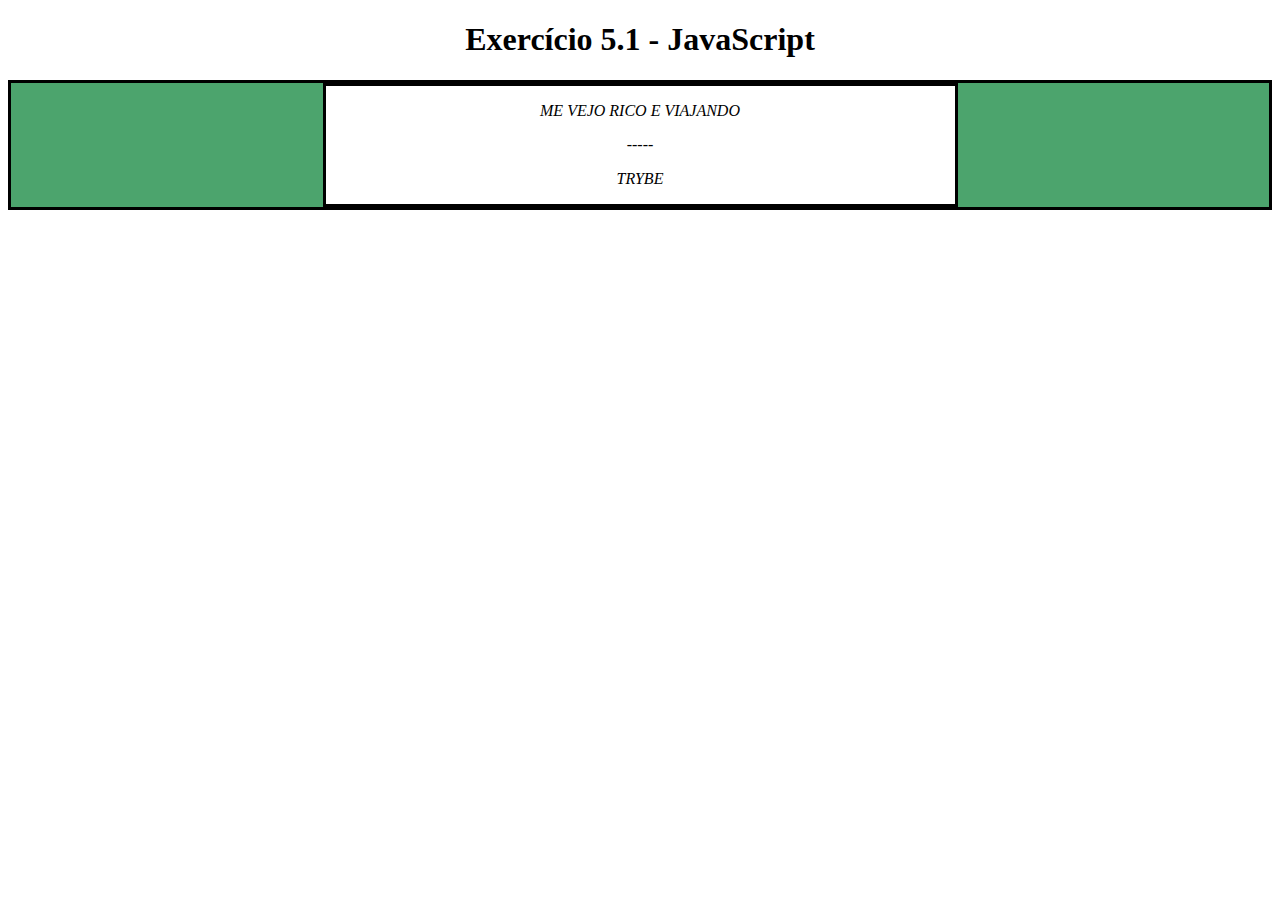
<file: 5.1/index.html>
<!DOCTYPE html>
<html>
  <head>
    <meta charset="UTF-8" />
    <meta name="viewport" content="width=device-width" />
    <title>Exercício 5.1</title>
    
    <style>
      main, section {
        border-color: black;
        border-style: solid;
      }

      .title {
        text-align: center;
      }

      .main-content {
        background-color: yellow;
      }

      .main-content .center-content {
        background-color: red;
        width: 50%;
        margin: 0 auto;
      }

      .main-content .center-content p {
        font-style: italic;
      }
    </style>
  </head>
  <body>
    <header> 
      <h1 class="title">Exercício 5.1 - JavaEscripito </h1>
    </header>    
    <main class="main-content">
      <section class="center-content">
        <p>Texto padrão do nosso site</p>
        <p>-----</p>
        <p>Trybe</p>
      </section>
    </main>
    <script>
        /*
        Aqui você vai modificar os elementos já existentes utilizando apenas as funções:
        - document.getElementById()
        - document.getElementsByClassName()
        - document.getElementsByTagName()
        Crie uma função que mude o texto na tag <p> para uma descrição de como você se vê daqui a 2 anos. (Não gaste tempo pensando no texto e sim realizando o exercício)
        Crie uma função que mude a cor do quadrado amarelo para o verde da Trybe (rgb(76,164,109)).
        Crie uma função que mude a cor do quadrado vermelho para branco.
        Crie uma função que corrija o texto da tag <h1>.
        Crie uma função que modifique todo o texto da tag <p> para maiúsculo.
        Crie uma função que exiba o conteúdo de todas as tags <p> no console.
        */
        let description = document.getElementsByTagName("p");
        description[0].innerHTML = "Me vejo rico e viajando";

        let mainContent = document.getElementsByClassName("main-content");
        mainContent[0].style.backgroundColor = "rgb(76,164,109)";

        let centerContent = document.getElementsByClassName("center-content");
        centerContent[0].style.backgroundColor = "white"

        let title = document.getElementsByTagName("h1");
        title[0].innerHTML = "Exercício 5.1 - JavaScript";
        
        let paragraph = document.getElementsByTagName("p");
        for (let index = 0; index < paragraph.length; index++) {
            let ahh = paragraph[index].innerText.toUpperCase()
            paragraph[index].innerText = ahh
            paragraph[index].style.textAlign = "center";
            console.log(ahh)
        }
       
    </script>
  </body>
</html>
</file>
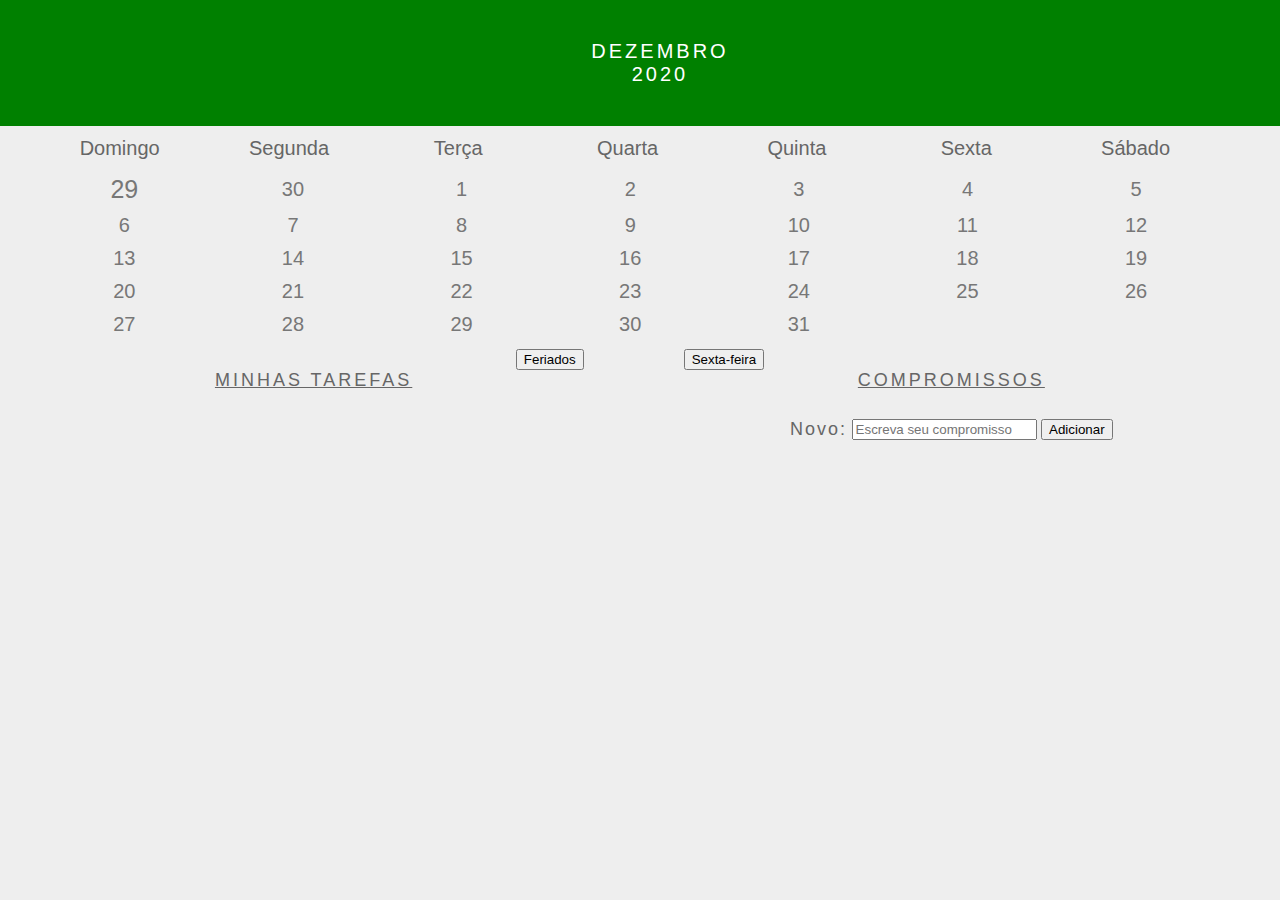
<file: 5.3/index.html>
<!DOCTYPE html>
<html>
  <head>
    <link rel="stylesheet" href="style.css">
    <meta charset="UTF-8" />
    <meta name="viewport" content="width=device-width" />
    <title>Calendar</title>
  </head>
  <body>
    <header class="month-container">
      <ul>
        <li id="month">Dezembro</li>
        <li id="year">2020</li>
      </ul>
    </header>
    <div class="week-days-container">
      <ul class="week-days">
      </ul>
    </div>
    <div class="days-container">
      <ul id="days">
      </ul>
    </div>
    <div class="buttons-container">
    </div>
    <section class="tasks-container">
      <div class="my-tasks">
        <h3>MINHAS TAREFAS</h3>
      </div>
      <div class="input-container">
        <h3>COMPROMISSOS</h3>
        <label for="task-input">Novo:</label>
        <input type="text"
          id="task-input"
          placeholder="Escreva seu compromisso"
        >
        <button id="btn-add">Adicionar</button>
      </div>
      <div class="task-list-container">
        <ul class="task-list">
        </ul>
      </div>
    </section>
    <script src="script.js"></script>
  </body>
</html>
</file>
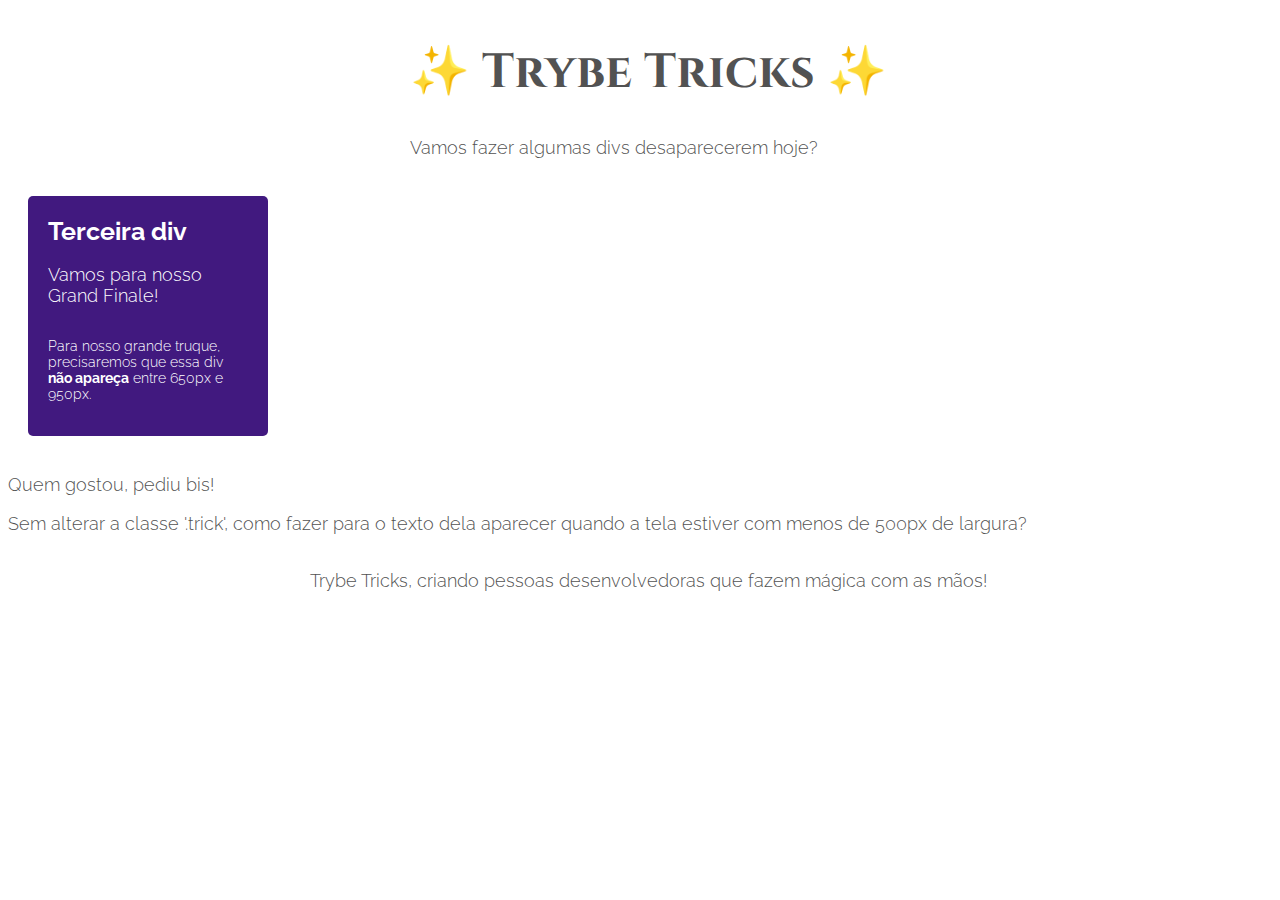
<file: aula-responsivo/index.html>
<!DOCTYPE html>
<html lang="pt-br">
  <head>
  <meta charset="UTF-8">
  <title>Media Queries</title>
  <meta name="viewport" content="width=device-width, initial-scale=1.0">
  <link rel="preconnect" href="https://fonts.gstatic.com">
  <link href="https://fonts.googleapis.com/css2?family=Cinzel&family=Raleway:wght@300;700&display=swap" rel="stylesheet">
  <link rel="stylesheet" href="style.css">
  </head>
  <body>
    <header>
      <h1 id="mySpotrybefy">✨ Trybe Tricks ✨</h1>
      <p>Vamos fazer algumas divs desaparecerem hoje?</p>
    </header>
    <main>
      <section class="cards">
        <div class="card">
          <h3>Primeira div</h3>
          <p>E será a primeira participante de hoje!</p>
          <p>Essa div só poderá aparecer se nossa tela possuir <strong>largura mínima</strong> de 500px.</p>
        </div>
        <div class="card">
          <h3>Segunda div</h3>
          <p>Ué, mas ela deveria aparecer aqui?</p>
          <p>Pois é! Mas essa div deverá aparecer apenas se a largura <strong>estiver entre</strong> 600px e 1000px.</p>
        </div>
        <div class="card">
          <h3>Terceira div</h3>
          <p>Vamos para nosso Grand Finale!</p>
          <p>Para nosso grande truque, precisaremos que essa div <strong>não apareça</strong> entre 650px e 950px.</p>
        </div>
        <div class="dont-show">
          <p>Quem gostou, pediu bis!</p>
          <p>Sem alterar a classe '.trick', como fazer para o texto dela aparecer quando a tela estiver com menos de 500px de largura?</p>
        </div>
      </section>
    </main>    
    <footer>
      <p>Trybe Tricks, criando pessoas desenvolvedoras que fazem mágica com as mãos!</p>
    </footer>
    <p class="trick">Floreio! Como você conseguiu fazer aparecer mais essa caixa de texto?</p>
  </body>
</html>
</file>
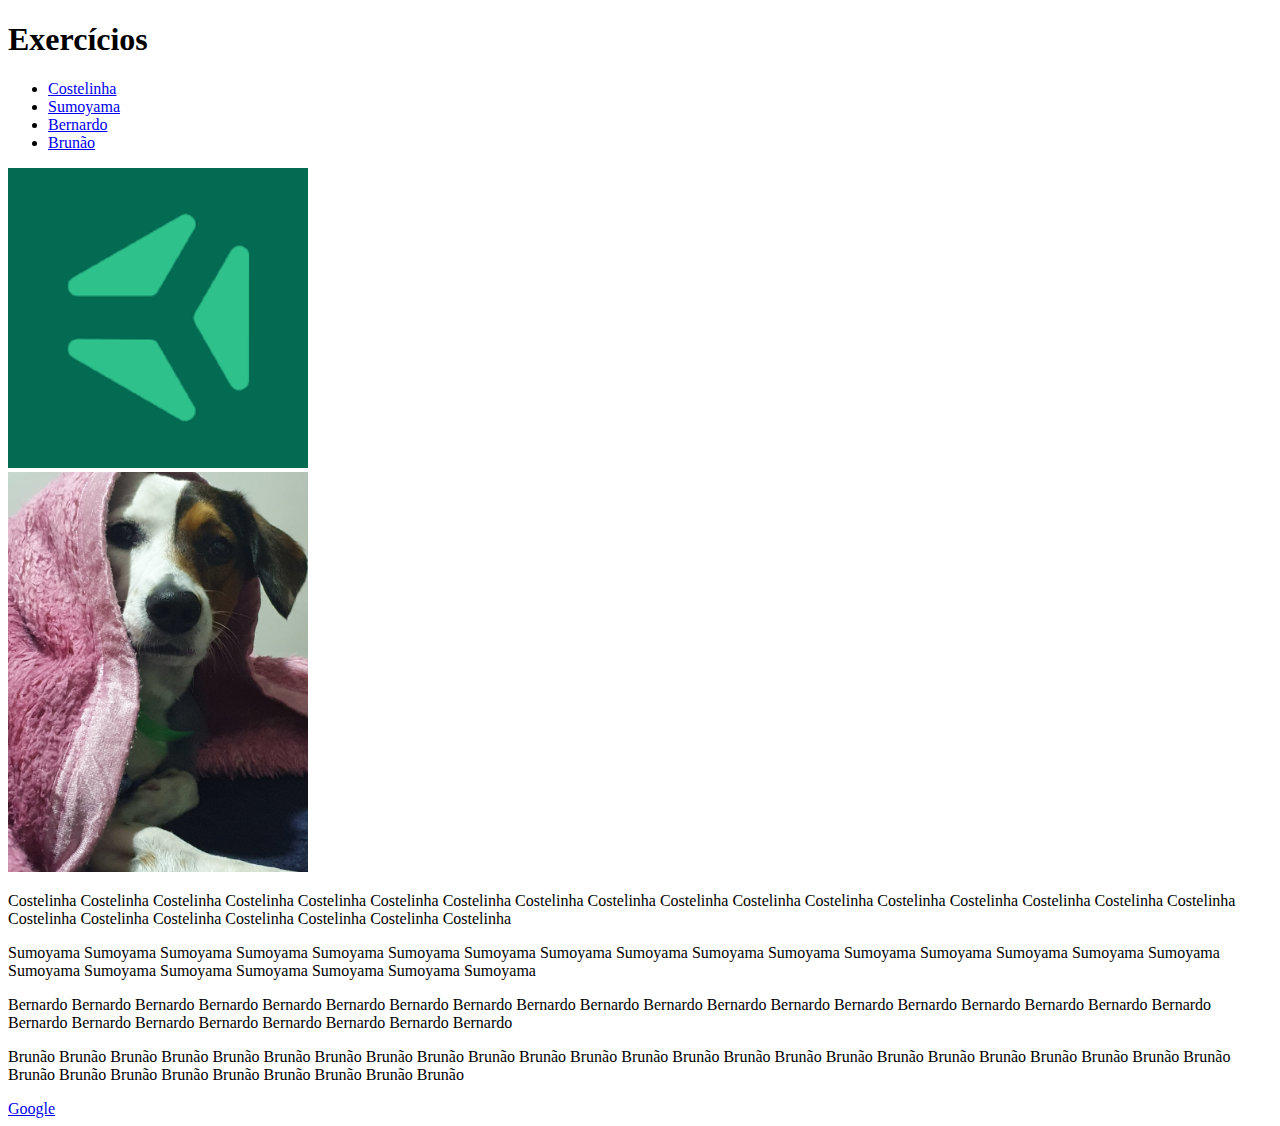
<file: fundamentos/bloco-3-introducao-a-html-e-css/dia-1-html-css-estruturas-de-pagina/index.html>
<!DOCTYPE html>
<html lang="pt-br">
  <head>
    <meta charset="UTF-8">
    <title>HTML</title>
  </head>
  <body>
    <h1>Exercícios</h1>
    
    <ul>
        <li><a href="#costelinha">Costelinha</a></li>
        <li><a href="#sumoyama">Sumoyama</a></li>
        <li><a href="#bernardo">Bernardo</a></li>
        <li><a href="#brunão">Brunão</a></li>
    </ul>
    
    <img src="[data-uri]" width=300>
    
    <br><img src="20210730_212028.jpg" width="300">

    <p id="costelinha" >Costelinha Costelinha Costelinha Costelinha Costelinha Costelinha Costelinha Costelinha Costelinha Costelinha Costelinha Costelinha Costelinha Costelinha Costelinha Costelinha Costelinha Costelinha Costelinha Costelinha Costelinha Costelinha Costelinha Costelinha </p>
    <p id="sumoyama">Sumoyama Sumoyama Sumoyama Sumoyama Sumoyama Sumoyama Sumoyama Sumoyama Sumoyama Sumoyama Sumoyama Sumoyama Sumoyama Sumoyama Sumoyama Sumoyama Sumoyama Sumoyama Sumoyama Sumoyama Sumoyama Sumoyama Sumoyama </p>
    <p id="bernardo">Bernardo Bernardo Bernardo Bernardo Bernardo Bernardo Bernardo Bernardo Bernardo Bernardo Bernardo Bernardo Bernardo Bernardo Bernardo Bernardo Bernardo Bernardo Bernardo Bernardo Bernardo Bernardo Bernardo Bernardo Bernardo Bernardo Bernardo </p>
    <p id="brunão">Brunão Brunão Brunão Brunão Brunão Brunão Brunão Brunão Brunão Brunão Brunão Brunão Brunão Brunão Brunão Brunão Brunão Brunão Brunão Brunão Brunão Brunão Brunão Brunão Brunão Brunão Brunão Brunão Brunão Brunão Brunão Brunão Brunão </p>

    <a href="https://www.google.com/" target="_blank">Google</a>
</body>
</html>
</file>
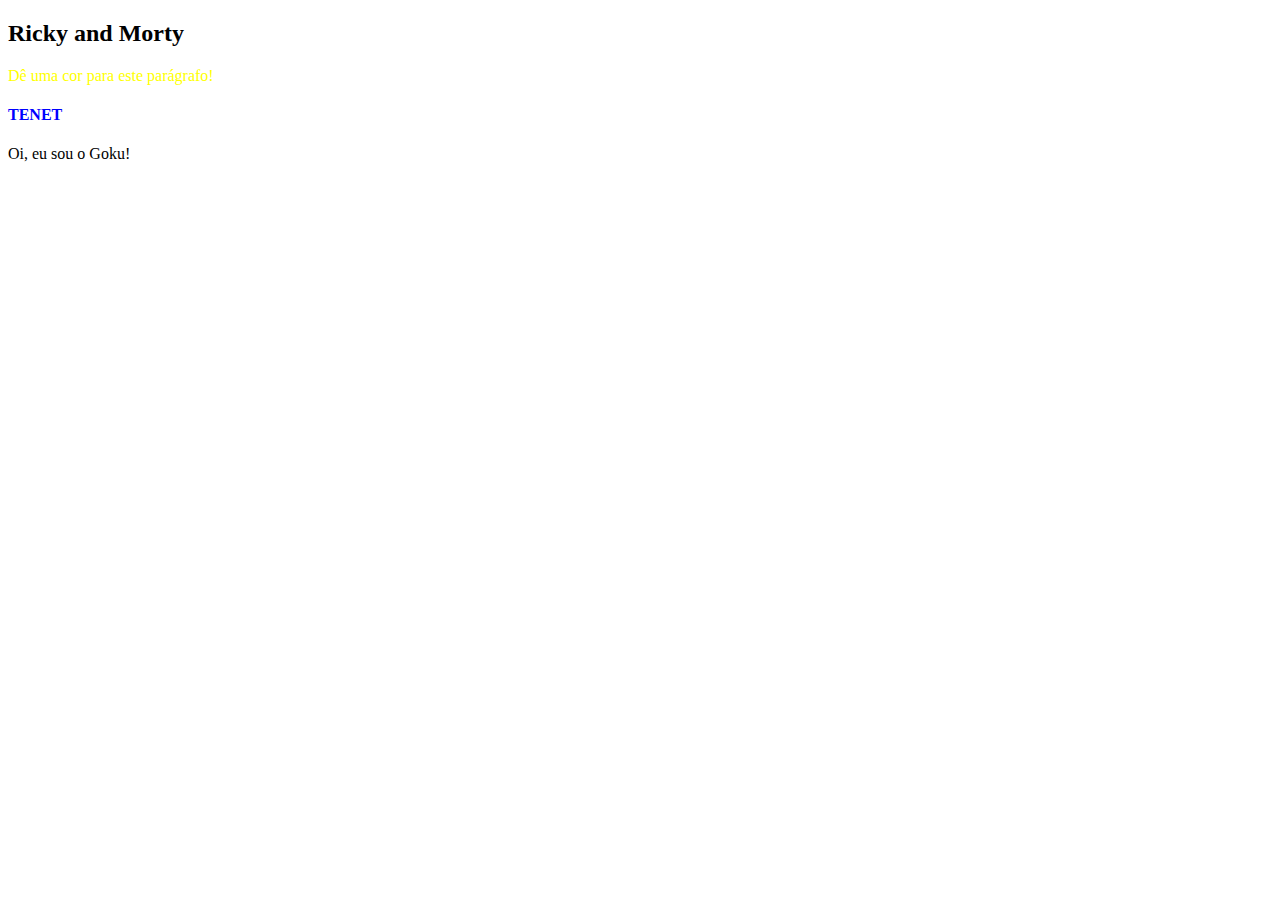
<file: ex_5.1.html>
<!-- Curtiu? E observe bem: após recuperar o elemento que escolheu via JavaScript , você pode alterá-lo! Para começar a praticar, copie para um arquivo em sua máquina o exemplo abaixo.
<!DOCTYPE html>
<html>
  <body>
    <header>
      <h2 id="page-title">Título</h2>
      <p id="paragraph">Dê uma cor para este parágrafo!</p>
      <h4 id="subtitle">Subtítulo</h4>
      <p id="second-paragraph">Segundo parágrafo!</p>
    </header>
    <script>
      const paragraph = document.getElementById("paragraph");
      paragraph.style.color = "red";
    </script>
  </body>
</html> -->
<!-- Agora você! Faça o seguinte:
Recupere o elemento que contém o título da página e faça algo com ele, como alterá-lo para o nome do seu filme favorito.
Agora recupere o segundo parágrafo e use sua criatividade para alterá-lo.
Por fim, recupere o subtítulo e altere-o também. 
Utilizando o mesmo template de exercício anterior:
Adicione uma classe igual para os dois parágrafos.
Recupere os seus parágrafos via código JavaScript , usando a função getElementsByClassName ;
Altere algum estilo do primeiro deles.
Recupere o subtítulo e altere a cor dele usando a função getElementsByTagName.-->

<!DOCTYPE html>
<html>
  <body>
    <header>
      <h2 id="page-title">Título</h2>
      <p id="paragraph" class="paragraphs">Dê uma cor para este parágrafo!</p>
      <h4 id="subtitle">Subtítulo</h4>
      <p id="second-paragraph" class="paragraphs">Segundo parágrafo!</p>
    </header>
    <script>
      const paragraph = document.getElementById("paragraph");
      paragraph.style.color = "red";
      let titlePage = document.getElementById("page-title");
      titlePage.innerHTML = "Ricky and Morty";
      let secPar = document.getElementById("second-paragraph");
      secPar.innerHTML = "Oi, eu sou o Goku!";
      let subtitle = document.getElementById("subtitle");
      subtitle.innerHTML = "TENET";
      subtitle.style.color = "blue";
      let par = document.getElementsByClassName("paragraphs");
      par[0].style.color = "yellow";
      let tagui = document.getElementsByTagName("h4");
      tagui.innerHTML = "A Origem"
    </script>
  </body>
</html>
</file>
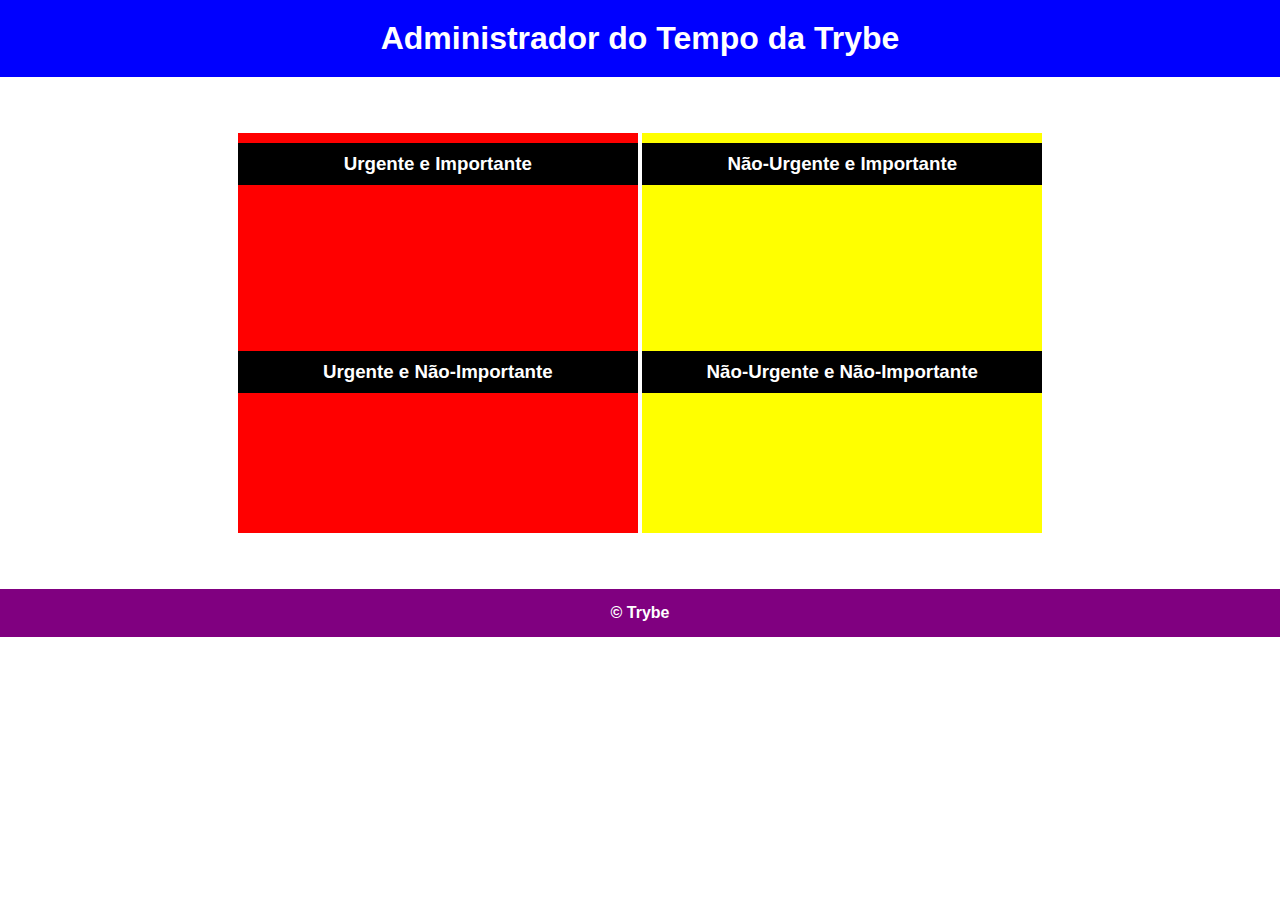
<file: 5.1/segundoBloco/ex_5.1.html>
<!DOCTYPE html>
<html lang="pt-br">
  <head>
    <meta charset="UTF-8">
    <meta name="viewport" content="width=device-width, initial-scale=1.0">
    <link rel="stylesheet" href="style.css">
    <title>Administrador do Tempo</title>
  </head>
  <body id="container">
    <header id="header-container">
      <h1>Administrador do Tempo da Trybe</h1>
    </header>

    <section class="emergency-tasks">
      <div>
        <h3>Urgente e Importante</h3>
      </div>
      <div>
        <h3>Urgente e Não-Importante</h3>
      </div>
    </section>

    <section class="no-emergency-tasks">
      <div>
        <h3>Não-Urgente e Importante</h3>
      </div>
      <div>
        <h3>Não-Urgente e Não-Importante</h3>
      </div>
    </section>

    <footer id="footer-container">
      <div>&copy; Trybe</div>
    </footer>
    <script src="script.js"></script>
  </body>
</html>
</file>
<file: 5.3/style.css>
* {
    margin: 0;
  }
  
  body {
    font-family: Verdana, Geneva, Tahoma, sans-serif;
    background-color: #eee;
  }
  
  button {
    margin: 20px;
  }
  
  #btn-add {
    margin: 0;
  }
  
  .buttons-container {
    background-color: #eee;
    display: inline-block;
    text-align: center;
    width: 100%;
  }
  
  #days {
    margin: 0;
  }
  
  #days li {
    color: #777;
    display: inline-block;
    font-size:20px;
    margin: 5px 0;
    text-align: center;
    vertical-align: middle;
    width: 13.6%;
  }
  
  .input-container {
    width: 49%;
    height: 100px;
    display: inline-block;
  }
  
  input {
    margin-top: 8px;
  }
  
  label {
    color: #666;
    font-size: 18px;
    font-weight: 500;
    letter-spacing: 2px;
    vertical-align: middle;
  }
  
  .month-container {
    background: green;
    padding: 40px 25px;
    text-align: center;
  }
  
  .month-container ul li {
    color:white;
    font-size: 20px;
    letter-spacing: 3px;
    list-style-type: none;
    text-transform: uppercase;
  }
  
  .my-tasks {
    clear: both;
    float: left;
    height: 100px;
    vertical-align: middle;
    width: 49%;
  }
  
  .my-tasks div {
    border: 1px solid black;
    border-radius: 100%;
    box-shadow: 0 4px 8px 0 rgba(0, 0, 0, 0.2), 0 6px 20px 0 rgba(0, 0, 0, 0.19);
    display: inline-block;
    height: 35px;
    margin-left: 10px;
    vertical-align: middle;
    width: 35px;
  }
  
  .my-tasks div:hover {
    height: 45px;
    width: 45px;
  }
  
  .my-tasks span {
    color: #666;
    font-size: 18px;
    font-weight: 500;
    letter-spacing: 3px;
    padding-bottom: 10px;
    vertical-align: middle;
  }
  
  .tasks-container {
    height: 130px;
    justify-content: center;
    text-align: center;
    width: 100%;
  }
  
  .tasks-container h3 {
    color: #666;
    font-size: 18px;
    font-weight: 500;
    margin-bottom: 20px;
    text-decoration: underline;
    letter-spacing: 3px;
  }
  
  .task-list {
    margin-top: 20px;
  }
  
  .task-list-container {
    display: inline-block;
  }
  
  .task-list-container ul {
    list-style-type: none;
    padding: 0;
    color: #666;
    font-size: 18px;
    font-weight: 500;
    letter-spacing: 2px;
    vertical-align: middle;
  }
  
  .week-days-container {
    margin-left: 35px;
  }
  
  .week-days li {
    color: #666;
    display: inline-block;
    text-align: center;
    vertical-align: middle;
    width: 13.6%;
  }
  
  .week-days {
    font-size: 20px;
    margin: 0px;
    padding: 10px 0;
  }
</file>
<file: aula-responsivo/style.css>
body {
    align-items: center;
    color: #525252;
    display: flex;
    flex-flow: column wrap;
    font-family: Raleway, sans-serif;
    justify-content: center;
    overflow: hidden;
    width: 100vw;
  }
  
  h1 {
    font-family: Cinzel, serif;
    font-size: 48px;
  }
  
  h3 {
    font-size: 25px;
    margin: 0;
  }
  
  p {
    font-size: 18px;
    font-weight: 300;
  }
  
  p.trick {
    color: white;
    font-size: 14px;
  }
  
  p strong {
    font-weight: 700;
  }
  
  .card p:nth-last-child(1) {
    align-self: flex-end;
    font-size: 14px;
  }
  
  .cards {
    display: flex;
    flex-flow: row wrap;
  }
  
  .card {
    border-radius: 5px;
    color: white;
    display: none;
    flex-flow: row wrap;
    height: 200px;
    margin: 20px;
    padding: 20px;
    width: 200px;
  }
  
  .card:nth-of-type(1) {
    background-color: #0fa36b;
  }
  
  .card:nth-of-type(2) {
    background-color: #0255c2;
  }
  
  .card:nth-of-type(3) {
    background-color: #41197f;
    display: flex;
  }

/* Para os seguintes exercícios você não precisará alterar o arquivo HTML, apenas o CSS. 😉
1 - A primeira div só poderá aparecer se nossa tela possuir largura mínima de 500px .
2 - A segunda div só poderá aparecer apenas se a largura estiver entre 600px e 1000px .
3 - A terceira div não deverá aparecer se nossa tela possuir largura entre 650px e 950px .
4 - Sem alterar a classe trick , faça com que o texto dela apareça somente quando a tela estiver com menos de 500px de largura . */

@media screen and (max-width: 500px) {
    .card:nth-of-type(1) {
        display: flex;
    }
}

@media screen and (min-width: 600px) and (max-width: 1000px){
    .card:nth-of-type(2) {
        display: flex;
    }
}

@media screen and (min-width: 650px) and (max-width: 950px){
    .card:nth-of-type(2) {
        display: none;
    }
}

@media screen and (max-width: 500px) {
    .trick {
        display: flex;
    }
}
</file>
<file: 5.1/segundoBloco/style.css>
* {
    margin: 0;
  }
  
  #container {
    font-family: Verdana, Geneva, Tahoma, sans-serif;
    text-align: center;
  }
  
  #header-container {
    color: white;
    padding: 20px;
  }
  
  .emergency-tasks {
    display: inline-block;
    height: 400px;
    margin: 56px 0;
    width: 400px;
  }
  
  .emergency-tasks div {
    height: 198px;
  }
  .emergency-tasks h3 {
    color: white;
    margin-top: 10px;
    padding: 10px;
  }
  
  .no-emergency-tasks {
    display: inline-block;
    height: 400px;
    width: 400px;
  }
  
  .no-emergency-tasks div {
    height: 198px;
  }
  
  .no-emergency-tasks h3 {
    color: white;
    margin-top: 10px;
    padding: 10px;
  }
  
  #footer-container {
    color: white;
    font-weight: 700;
    padding: 15px;
    text-align: center;
  }
</file>
